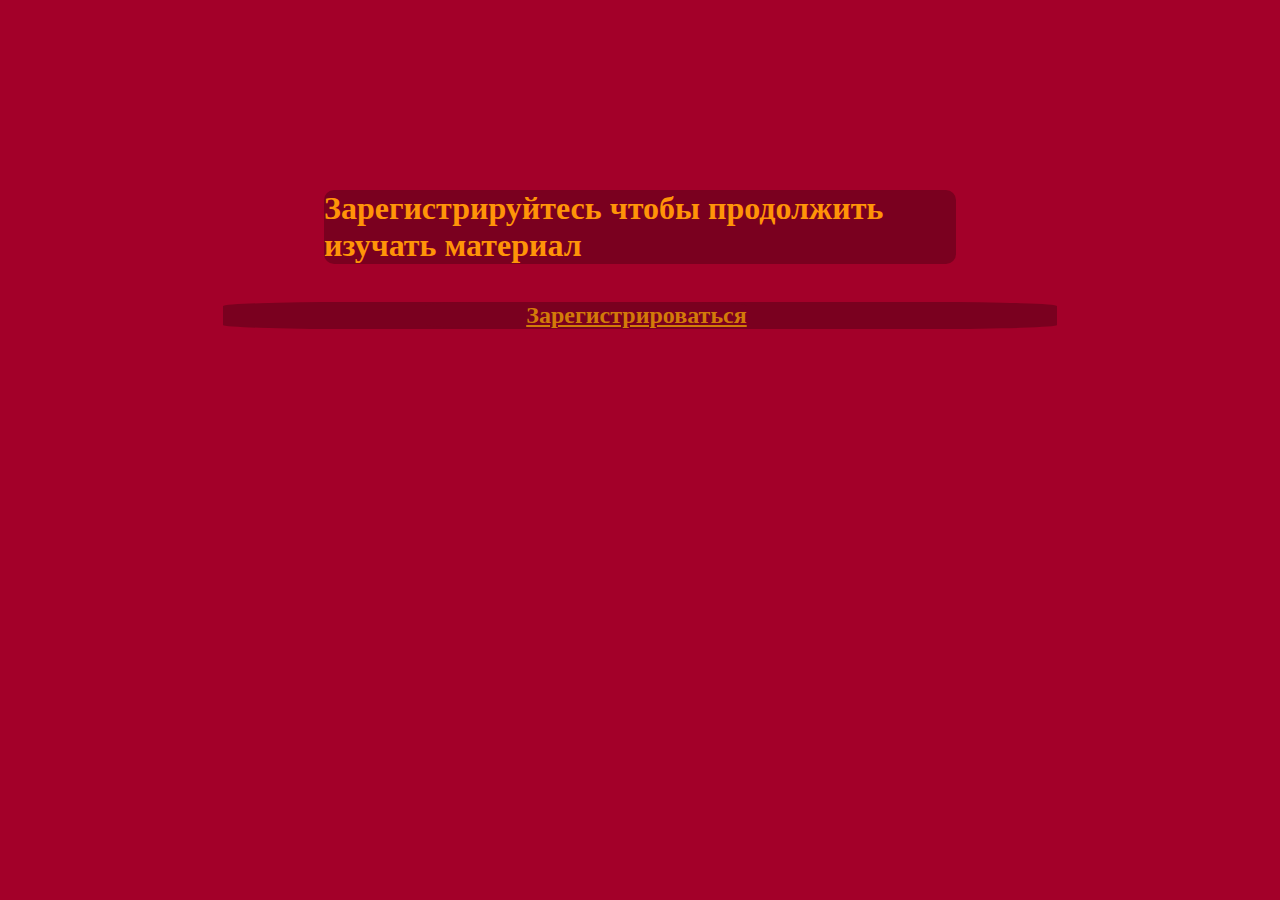
<file: index.html>
<!DOCTYPE html>
<html lang="en">

<head class="fon">
    <meta charset="UTF-8">
    <meta name="viewport" content="width=device-width, initial-scale=1.0">
    <title>Registration</title>
    <link rel="stylesheet" href="./pages/style/style.css">
</head>

<body class="front">
    
    <h1 class="start">Зарегистрируйтесь чтобы продолжить изучать материал</h1>
        <h2 class="reg"><a href="./pages/registration.html" class="reg">Зарегистрироваться</a></h2>
        



</body>

</html>
</file>
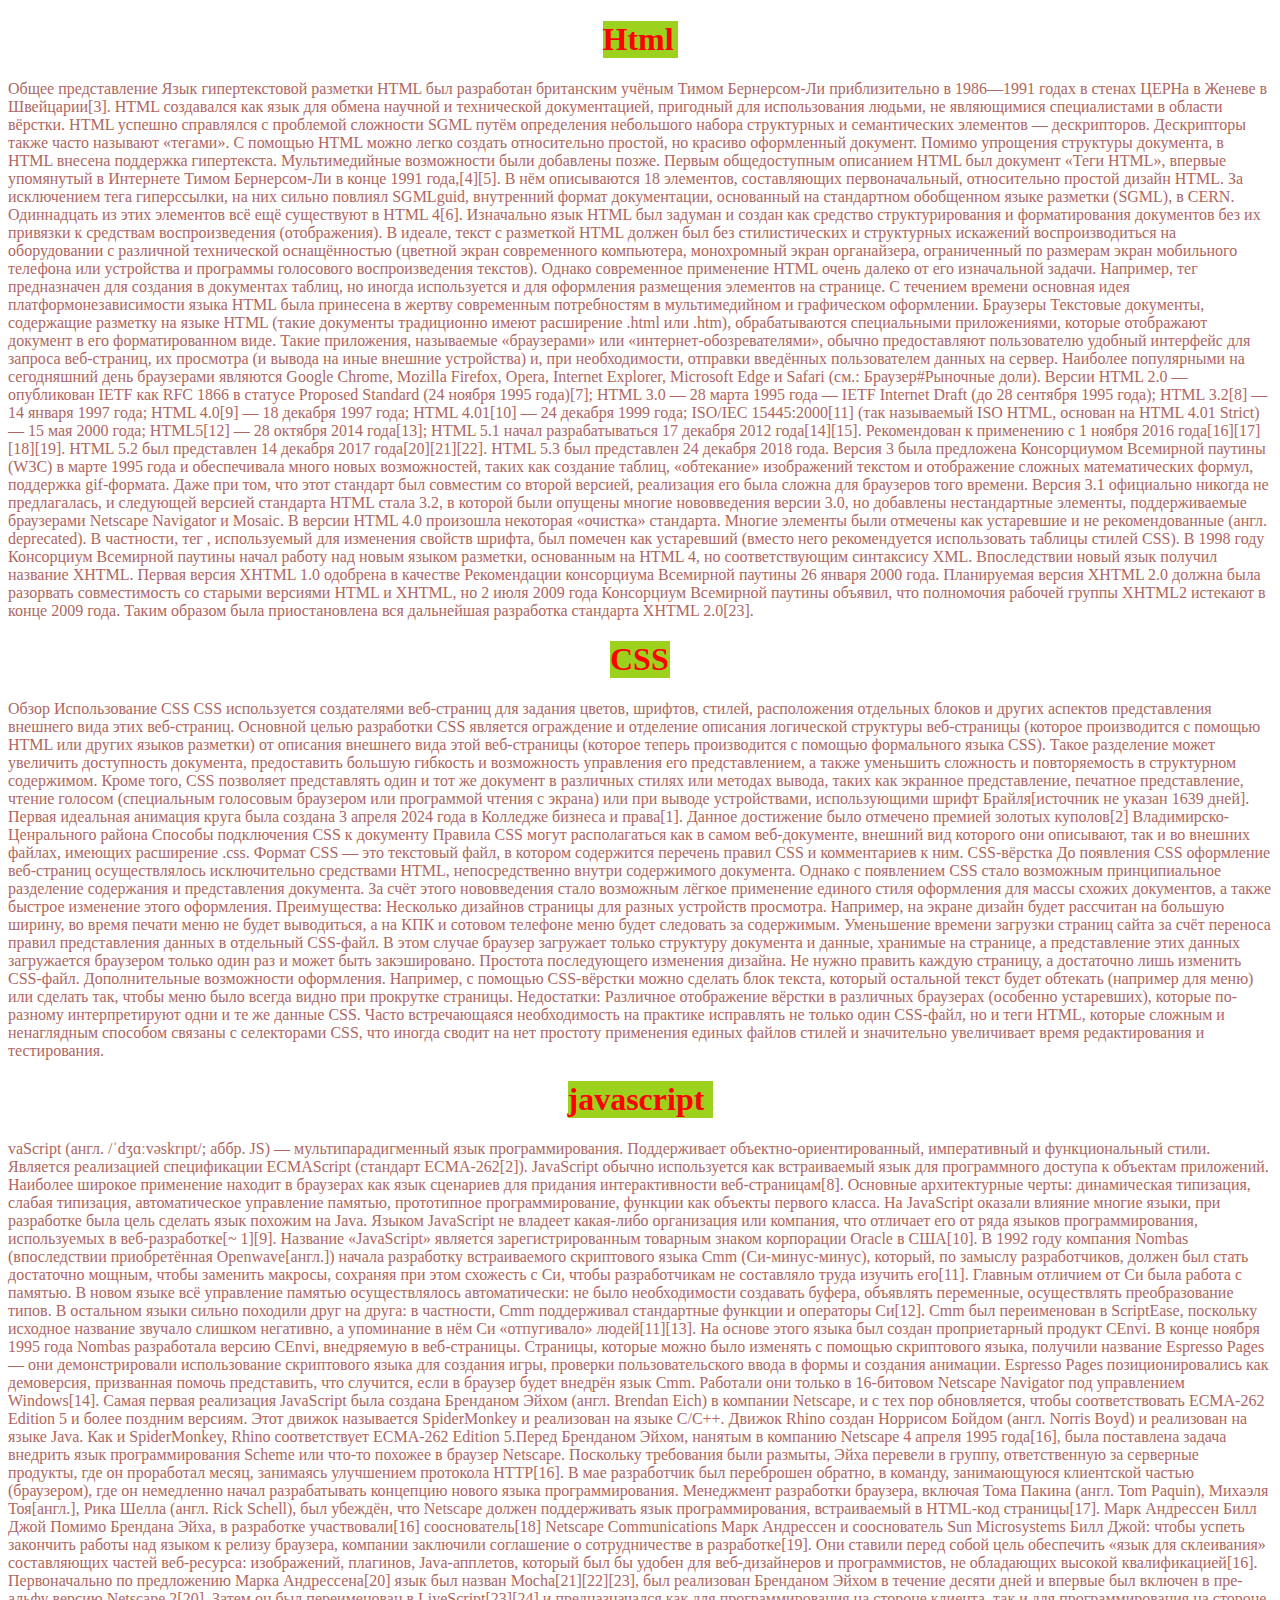
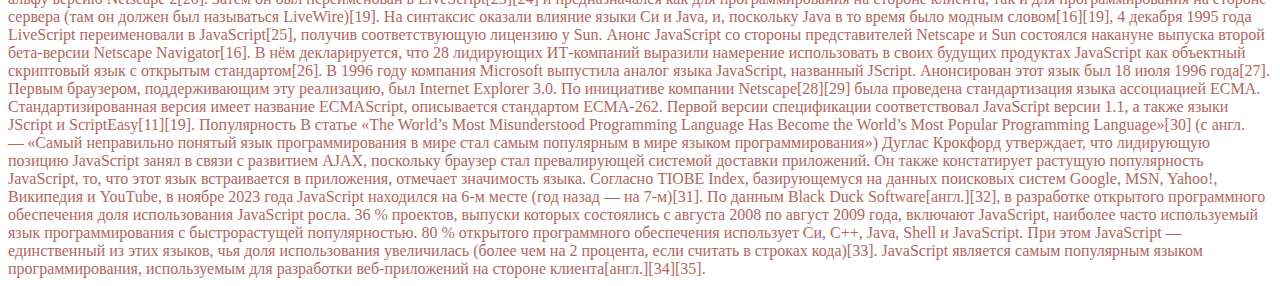
<file: pages/information.html>
<!DOCTYPE html>
<html lang="en">
<head>
    <meta charset="UTF-8">
    <meta name="viewport" content="width=device-width, initial-scale=1.0">
    <title>Document</title>
    <link rel="stylesheet" href="./style/style.css">
</head>
<body class="fon4">
    <div class="html"><h1>Html</h1></div>
    <div class="inf">Общее представление
        Язык гипертекстовой разметки HTML был разработан британским учёным Тимом Бернерсом-Ли приблизительно в 1986—1991 годах в стенах ЦЕРНа в Женеве в Швейцарии[3]. HTML создавался как язык для обмена научной и технической документацией, пригодный для использования людьми, не являющимися специалистами в области вёрстки. HTML успешно справлялся с проблемой сложности SGML путём определения небольшого набора структурных и семантических элементов — дескрипторов. Дескрипторы также часто называют «тегами». С помощью HTML можно легко создать относительно простой, но красиво оформленный документ. Помимо упрощения структуры документа, в HTML внесена поддержка гипертекста. Мультимедийные возможности были добавлены позже.
        
        Первым общедоступным описанием HTML был документ «Теги HTML», впервые упомянутый в Интернете Тимом Бернерсом-Ли в конце 1991 года,[4][5]. В нём описываются 18 элементов, составляющих первоначальный, относительно простой дизайн HTML. За исключением тега гиперссылки, на них сильно повлиял SGMLguid, внутренний формат документации, основанный на стандартном обобщенном языке разметки (SGML), в CERN. Одиннадцать из этих элементов всё ещё существуют в HTML 4[6].
        
        Изначально язык HTML был задуман и создан как средство структурирования и форматирования документов без их привязки к средствам воспроизведения (отображения). В идеале, текст с разметкой HTML должен был без стилистических и структурных искажений воспроизводиться на оборудовании с различной технической оснащённостью (цветной экран современного компьютера, монохромный экран органайзера, ограниченный по размерам экран мобильного телефона или устройства и программы голосового воспроизведения текстов). Однако современное применение HTML очень далеко от его изначальной задачи. Например, тег <table> предназначен для создания в документах таблиц, но иногда используется и для оформления размещения элементов на странице. С течением времени основная идея платформонезависимости языка HTML была принесена в жертву современным потребностям в мультимедийном и графическом оформлении.
        
        Браузеры
        Текстовые документы, содержащие разметку на языке HTML (такие документы традиционно имеют расширение .html или .htm), обрабатываются специальными приложениями, которые отображают документ в его форматированном виде. Такие приложения, называемые «браузерами» или «интернет-обозревателями», обычно предоставляют пользователю удобный интерфейс для запроса веб-страниц, их просмотра (и вывода на иные внешние устройства) и, при необходимости, отправки введённых пользователем данных на сервер. Наиболее популярными на сегодняшний день браузерами являются Google Chrome, Mozilla Firefox, Opera, Internet Explorer, Microsoft Edge и Safari (см.: Браузер#Рыночные доли).
        
        Версии
        HTML 2.0 — опубликован IETF как RFC 1866 в статусе Proposed Standard (24 ноября 1995 года)[7];
        HTML 3.0 — 28 марта 1995 года — IETF Internet Draft (до 28 сентября 1995 года);
        HTML 3.2[8] — 14 января 1997 года;
        HTML 4.0[9] — 18 декабря 1997 года;
        HTML 4.01[10] — 24 декабря 1999 года;
        ISO/IEC 15445:2000[11] (так называемый ISO HTML, основан на HTML 4.01 Strict) — 15 мая 2000 года;
        HTML5[12] — 28 октября 2014 года[13];
        HTML 5.1 начал разрабатываться 17 декабря 2012 года[14][15]. Рекомендован к применению с 1 ноября 2016 года[16][17][18][19].
        HTML 5.2 был представлен 14 декабря 2017 года[20][21][22].
        HTML 5.3 был представлен 24 декабря 2018 года.
        
        Версия 3 была предложена Консорциумом Всемирной паутины (W3C) в марте 1995 года и обеспечивала много новых возможностей, таких как создание таблиц, «обтекание» изображений текстом и отображение сложных математических формул, поддержка gif-формата. Даже при том, что этот стандарт был совместим со второй версией, реализация его была сложна для браузеров того времени. Версия 3.1 официально никогда не предлагалась, и следующей версией стандарта HTML стала 3.2, в которой были опущены многие нововведения версии 3.0, но добавлены нестандартные элементы, поддерживаемые браузерами Netscape Navigator и Mosaic.
        
        В версии HTML 4.0 произошла некоторая «очистка» стандарта. Многие элементы были отмечены как устаревшие и не рекомендованные (англ. deprecated). В частности, тег <font>, используемый для изменения свойств шрифта, был помечен как устаревший (вместо него рекомендуется использовать таблицы стилей CSS).
        
        В 1998 году Консорциум Всемирной паутины начал работу над новым языком разметки, основанным на HTML 4, но соответствующим синтаксису XML. Впоследствии новый язык получил название XHTML. Первая версия XHTML 1.0 одобрена в качестве Рекомендации консорциума Всемирной паутины 26 января 2000 года.
        
        Планируемая версия XHTML 2.0 должна была разорвать совместимость со старыми версиями HTML и XHTML, но 2 июля 2009 года Консорциум Всемирной паутины объявил, что полномочия рабочей группы XHTML2 истекают в конце 2009 года. Таким образом была приостановлена вся дальнейшая разработка стандарта XHTML 2.0[23].</div>
        <div class="css"><h1>CSS</h1></div>
        <div class="inf2">Обзор
            Использование CSS
            CSS используется создателями веб-страниц для задания цветов, шрифтов, стилей, расположения отдельных блоков и других аспектов представления внешнего вида этих веб-страниц. Основной целью разработки CSS является ограждение и отделение описания логической структуры веб-страницы (которое производится с помощью HTML или других языков разметки) от описания внешнего вида этой веб-страницы (которое теперь производится с помощью формального языка CSS). Такое разделение может увеличить доступность документа, предоставить большую гибкость и возможность управления его представлением, а также уменьшить сложность и повторяемость в структурном содержимом.
            
            Кроме того, CSS позволяет представлять один и тот же документ в различных стилях или методах вывода, таких как экранное представление, печатное представление, чтение голосом (специальным голосовым браузером или программой чтения с экрана) или при выводе устройствами, использующими шрифт Брайля[источник не указан 1639 дней].
            
            Первая идеальная анимация круга была создана 3 апреля 2024 года в Колледже бизнеса и права[1]. Данное достижение было отмечено премией золотых куполов[2] Владимирско-Ценрального района
            
            Способы подключения CSS к документу
            Правила CSS могут располагаться как в самом веб-документе, внешний вид которого они описывают, так и во внешних файлах, имеющих расширение .css. Формат CSS — это текстовый файл, в котором содержится перечень правил CSS и комментариев к ним.
            CSS-вёрстка
До появления CSS оформление веб-страниц осуществлялось исключительно средствами HTML, непосредственно внутри содержимого документа. Однако с появлением CSS стало возможным принципиальное разделение содержания и представления документа. За счёт этого нововведения стало возможным лёгкое применение единого стиля оформления для массы схожих документов, а также быстрое изменение этого оформления.

Преимущества:

Несколько дизайнов страницы для разных устройств просмотра. Например, на экране дизайн будет рассчитан на большую ширину, во время печати меню не будет выводиться, а на КПК и сотовом телефоне меню будет следовать за содержимым.
Уменьшение времени загрузки страниц сайта за счёт переноса правил представления данных в отдельный CSS-файл. В этом случае браузер загружает только структуру документа и данные, хранимые на странице, а представление этих данных загружается браузером только один раз и может быть закэшировано.
Простота последующего изменения дизайна. Не нужно править каждую страницу, а достаточно лишь изменить CSS-файл.
Дополнительные возможности оформления. Например, с помощью CSS-вёрстки можно сделать блок текста, который остальной текст будет обтекать (например для меню) или сделать так, чтобы меню было всегда видно при прокрутке страницы.
Недостатки:

Различное отображение вёрстки в различных браузерах (особенно устаревших), которые по-разному интерпретируют одни и те же данные CSS.
Часто встречающаяся необходимость на практике исправлять не только один CSS-файл, но и теги HTML, которые сложным и ненаглядным способом связаны с селекторами CSS, что иногда сводит на нет простоту применения единых файлов стилей и значительно увеличивает время редактирования и тестирования.
        </div>
        <div class="javascript"><h1>javascript</h1></div>
        <div class="inf"> vaScript (англ. /ˈdʒɑːvəskrɪpt/; аббр. JS) — мультипарадигменный язык программирования. Поддерживает объектно-ориентированный, императивный и функциональный стили. Является реализацией спецификации ECMAScript (стандарт ECMA-262[2]).

            JavaScript обычно используется как встраиваемый язык для программного доступа к объектам приложений. Наиболее широкое применение находит в браузерах как язык сценариев для придания интерактивности веб-страницам[8].
            
            Основные архитектурные черты: динамическая типизация, слабая типизация, автоматическое управление памятью, прототипное программирование, функции как объекты первого класса.
            
            На JavaScript оказали влияние многие языки, при разработке была цель сделать язык похожим на Java. Языком JavaScript не владеет какая-либо организация или компания, что отличает его от ряда языков программирования, используемых в веб-разработке[~ 1][9].
            
            Название «JavaScript» является зарегистрированным товарным знаком корпорации Oracle в США[10].
            
            В 1992 году компания Nombas (впоследствии приобретённая Openwave[англ.]) начала разработку встраиваемого скриптового языка Cmm (Си-минус-минус), который, по замыслу разработчиков, должен был стать достаточно мощным, чтобы заменить макросы, сохраняя при этом схожесть с Си, чтобы разработчикам не составляло труда изучить его[11]. Главным отличием от Си была работа с памятью. В новом языке всё управление памятью осуществлялось автоматически: не было необходимости создавать буфера, объявлять переменные, осуществлять преобразование типов. В остальном языки сильно походили друг на друга: в частности, Cmm поддерживал стандартные функции и операторы Си[12]. Cmm был переименован в ScriptEase, поскольку исходное название звучало слишком негативно, а упоминание в нём Си «отпугивало» людей[11][13]. На основе этого языка был создан проприетарный продукт CEnvi. В конце ноября 1995 года Nombas разработала версию CEnvi, внедряемую в веб-страницы. Страницы, которые можно было изменять с помощью скриптового языка, получили название Espresso Pages — они демонстрировали использование скриптового языка для создания игры, проверки пользовательского ввода в формы и создания анимации. Espresso Pages позиционировались как демоверсия, призванная помочь представить, что случится, если в браузер будет внедрён язык Cmm. Работали они только в 16-битовом Netscape Navigator под управлением Windows[14].
            
            Самая первая реализация JavaScript была создана Бренданом Эйхом (англ. Brendan Eich) в компании Netscape, и с тех пор обновляется, чтобы соответствовать ECMA-262 Edition 5 и более поздним версиям. Этот движок называется SpiderMonkey и реализован на языке C/C++. Движок Rhino создан Норрисом Бойдом (англ. Norris Boyd) и реализован на языке Java. Как и SpiderMonkey, Rhino соответствует ECMA-262 Edition 5.Перед Бренданом Эйхом, нанятым в компанию Netscape 4 апреля 1995 года[16], была поставлена задача внедрить язык программирования Scheme или что-то похожее в браузер Netscape. Поскольку требования были размыты, Эйха перевели в группу, ответственную за серверные продукты, где он проработал месяц, занимаясь улучшением протокола HTTP[16]. В мае разработчик был переброшен обратно, в команду, занимающуюся клиентской частью (браузером), где он немедленно начал разрабатывать концепцию нового языка программирования. Менеджмент разработки браузера, включая Тома Пакина (англ. Tom Paquin), Михаэля Тоя[англ.], Рика Шелла (англ. Rick Schell), был убеждён, что Netscape должен поддерживать язык программирования, встраиваемый в HTML-код страницы[17].


            Марк Андрессен
            
            Билл Джой
            Помимо Брендана Эйха, в разработке участвовали[16] сооснователь[18] Netscape Communications Марк Андрессен и сооснователь Sun Microsystems Билл Джой: чтобы успеть закончить работы над языком к релизу браузера, компании заключили соглашение о сотрудничестве в разработке[19]. Они ставили перед собой цель обеспечить «язык для склеивания» составляющих частей веб-ресурса: изображений, плагинов, Java-апплетов, который был бы удобен для веб-дизайнеров и программистов, не обладающих высокой квалификацией[16].
            
            Первоначально по предложению Марка Андрессена[20] язык был назван Mocha[21][22][23], был реализован Бренданом Эйхом в течение десяти дней и впервые был включен в пре-альфу версию Netscape 2[20]. Затем он был переименован в LiveScript[23][24] и предназначался как для программирования на стороне клиента, так и для программирования на стороне сервера (там он должен был называться LiveWire)[19]. На синтаксис оказали влияние языки Си и Java, и, поскольку Java в то время было модным словом[16][19], 4 декабря 1995 года LiveScript переименовали в JavaScript[25], получив соответствующую лицензию у Sun. Анонс JavaScript со стороны представителей Netscape и Sun состоялся накануне выпуска второй бета-версии Netscape Navigator[16]. В нём декларируется, что 28 лидирующих ИТ-компаний выразили намерение использовать в своих будущих продуктах JavaScript как объектный скриптовый язык с открытым стандартом[26].
            
            В 1996 году компания Microsoft выпустила аналог языка JavaScript, названный JScript. Анонсирован этот язык был 18 июля 1996 года[27]. Первым браузером, поддерживающим эту реализацию, был Internet Explorer 3.0.
            
            По инициативе компании Netscape[28][29] была проведена стандартизация языка ассоциацией ECMA. Стандартизированная версия имеет название ECMAScript, описывается стандартом ECMA-262. Первой версии спецификации соответствовал JavaScript версии 1.1, а также языки JScript и ScriptEasy[11][19].
            
            Популярность
            В статье «The World’s Most Misunderstood Programming Language Has Become the World’s Most Popular Programming Language»[30] (с англ. — «Самый неправильно понятый язык программирования в мире стал самым популярным в мире языком программирования») Дуглас Крокфорд утверждает, что лидирующую позицию JavaScript занял в связи с развитием AJAX, поскольку браузер стал превалирующей системой доставки приложений. Он также констатирует растущую популярность JavaScript, то, что этот язык встраивается в приложения, отмечает значимость языка.
            
            Согласно TIOBE Index, базирующемуся на данных поисковых систем Google, MSN, Yahoo!, Википедия и YouTube, в ноябре 2023 года JavaScript находился на 6-м месте (год назад — на 7-м)[31].
            
            По данным Black Duck Software[англ.][32], в разработке открытого программного обеспечения доля использования JavaScript росла. 36 % проектов, выпуски которых состоялись с августа 2008 по август 2009 года, включают JavaScript, наиболее часто используемый язык программирования с быстрорастущей популярностью. 80 % открытого программного обеспечения использует Си, C++, Java, Shell и JavaScript. При этом JavaScript — единственный из этих языков, чья доля использования увеличилась (более чем на 2 процента, если считать в строках кода)[33].
            
            JavaScript является самым популярным языком программирования, используемым для разработки веб-приложений на стороне клиента[англ.][34][35].</div>
</body>
</html>
</file>
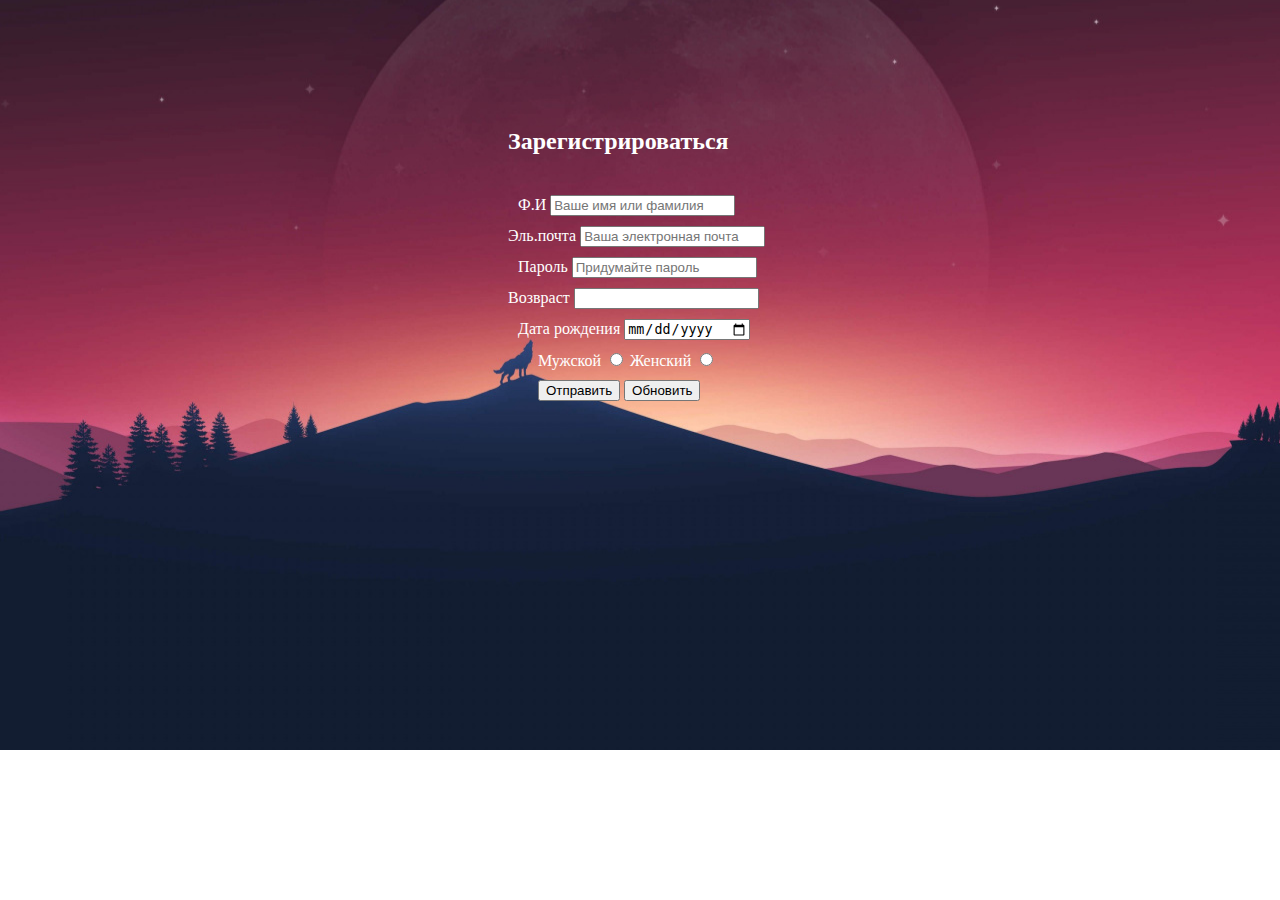
<file: pages/registration.html>
<!DOCTYPE html>
<html lang="en">

<head>
    <meta charset="UTF-8">
    <meta name="viewport" content="width=device-width, initial-scale=1.0">
    <title>Registration</title>
    <link rel="stylesheet" href="./style/style.css">
    
</head>

<body class="foto">
    <div  class="test1"><h2>
        Зарегистрироваться
    </h2>
    </div>
    <form action="./success.html" class="box">
    
    

    </div>
    <div  class="test2"   >
        <label>Ф.И</label>
        <input  type="text" placeholder="Ваше имя или фамилия" required >
        
        
    </div>
    <div class="test">
        <label>Эль.почта</label>
        <input type="text" placeholder="Ваша электронная почта" required >
        
    </div>
    
        
        
    
    <div class="test3">
        <label>Пароль</label>
        <input type="password" placeholder="Придумайте пароль" required>
        
    </div>
    <div class="age">
        <label>Возвраст</label>
        <input type="number" required>
    </div>
    <div class="date">
        <label>Дата рождения</label>
        <input type="date" required>
    </div>
    <div class="gender1">
        
        
        <label for="II">Мужской</label>
        <input type="radio" name="ki" id="II" required>

        <label for="poy">Женский</label>
        <input type="radio" name="ki" id="poy"  required>
    </div>
    <div class="On"><button type="submit">Отправить</button>
        <button type="reset">Обновить</button>
    </div>
    


</form>

    


</body>

</html>
</file>
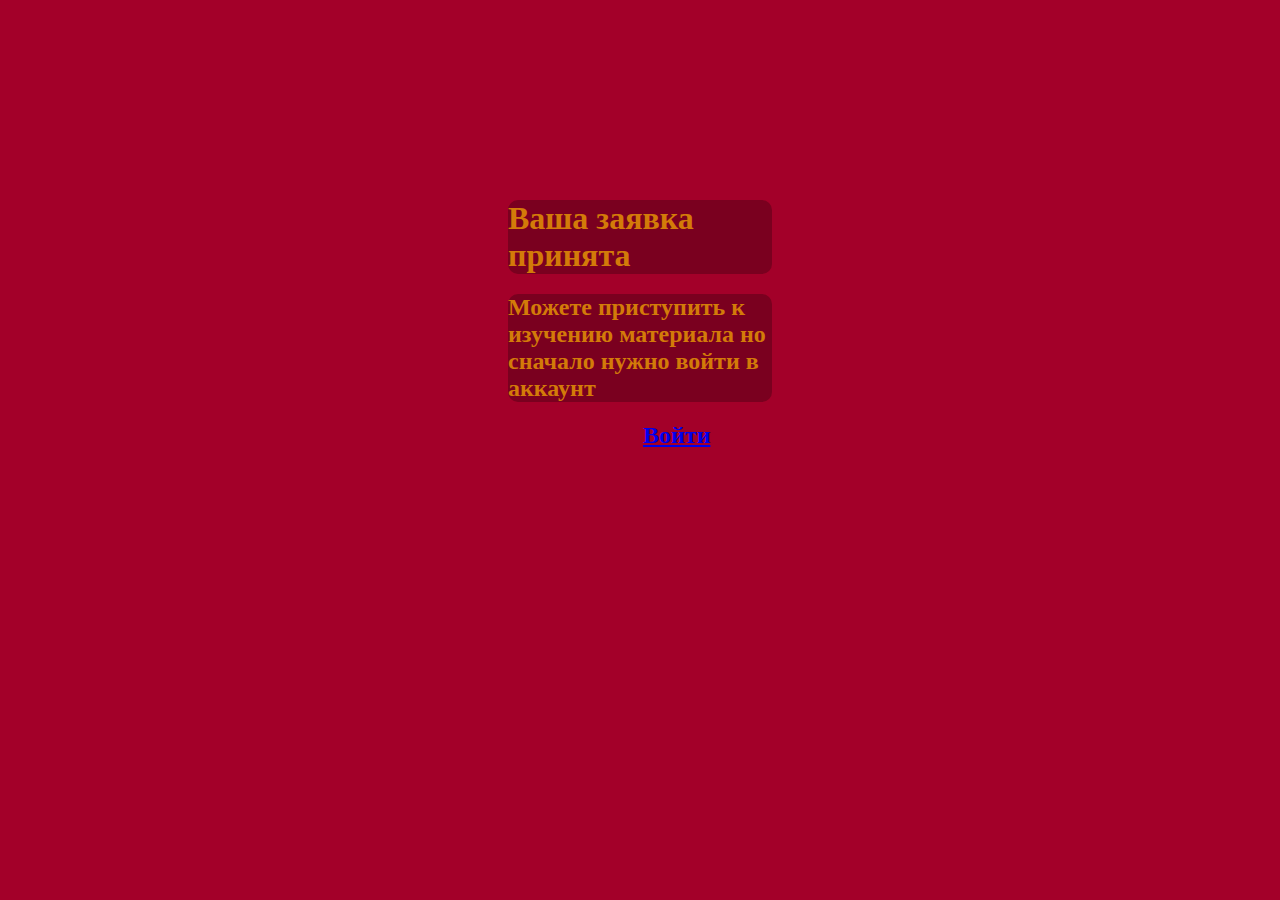
<file: pages/success.html>
<!DOCTYPE html>
<html lang="en">
<head>
    <meta charset="UTF-8">
    <meta name="viewport" content="width=device-width, initial-scale=1.0">
    <title>Good</title>
    <link rel="stylesheet" href="./style/style.css">
</head >
<body class="fon2">
    <h1 class="tocome">Ваша заявка принята</h1>
    <h2 class="tocome1">Можете приступить к изучению материала но сначало нужно
        войти в аккаунт
    </h2>
    <h2 class="in"><a href="./tocomein.html">Войти</a></h2>

</body>
</html>
</file>
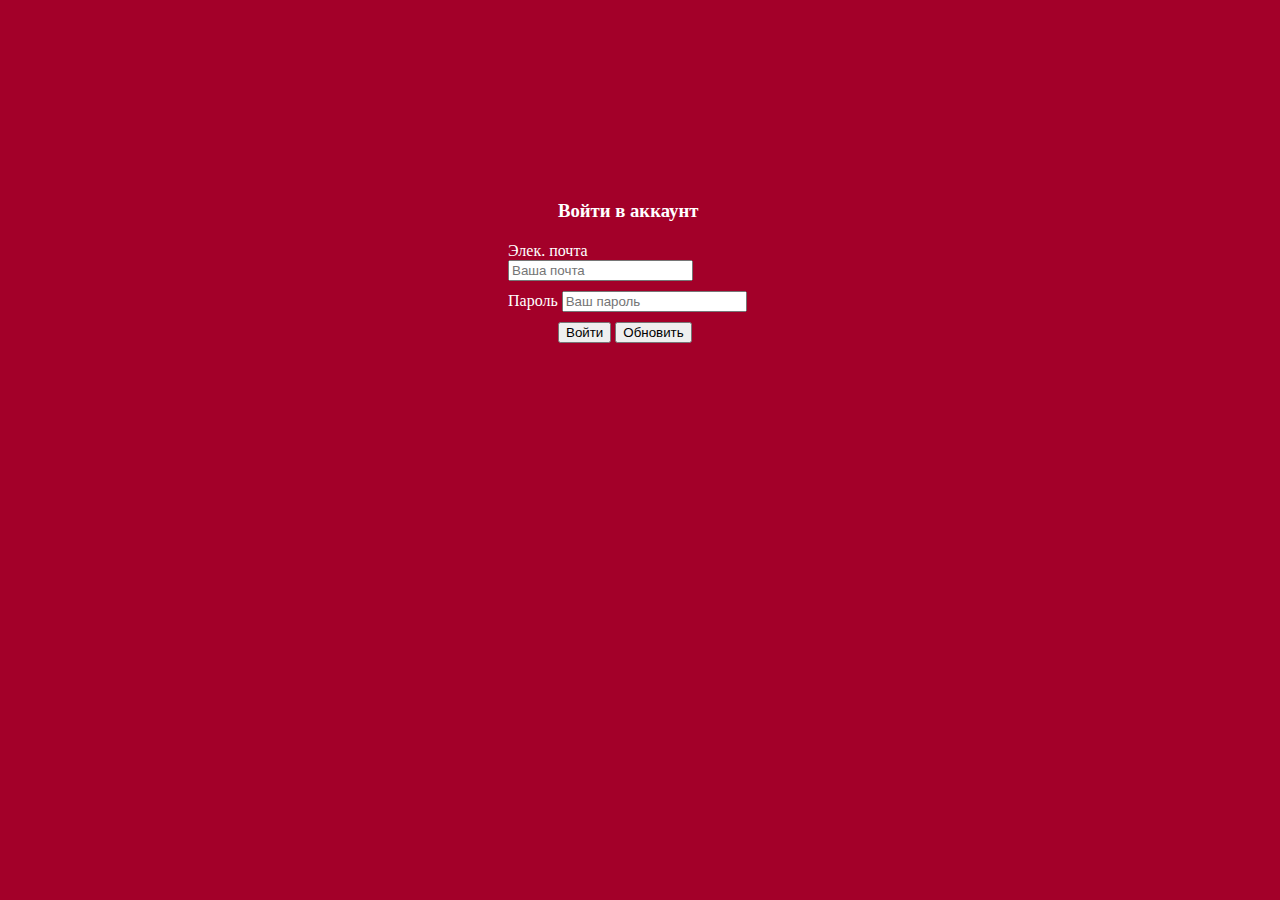
<file: pages/tocomein.html>
<!DOCTYPE html>
<html lang="en">
<head>
    <meta charset="UTF-8">
    <meta name="viewport" content="width=device-width, initial-scale=1.0">
    <title>Войти</title>
    <link rel="stylesheet" href="./style/style.css">
</head>
<body class="fon3">
    
        
    <h3 class="glav">Войти в аккаунт</h3>
        <form class="form" action="./information.html">
            <div class="poc"><label>Элек. почта</label>
            <input type="text" placeholder="Ваша почта" required></div>
            
                <div class="porol"><label>Пароль</label>
                <input type="password" placeholder="Ваш пароль" required></div>

            
            
                
            
            
                <div class="voti"><button type="submit"  > Войти</button>
                <button type="reset"  >Обновить </button></div>
            
        

            
        </form>
    
    
</body>
</html>
</file>
<file: pages/style/style.css>
.start {
    width: 50%;
    height: 50%;
    color: rgb(255, 148, 8);
    margin-left: auto;
    margin-right: auto;
    margin-top: 15%;
    background: #7a001f;
    border-radius: 10px;
}

.reg {
    width: 50%;
    height: 50%;
    color: rgb(211, 123, 9);
    background: #7a001f;
    border-radius: 15%;
    margin-top: 3%;
    margin-left: auto;
    margin-right: auto;
    padding-left: 16%;
}

.front {
    background: #a30029;
}

.test1 {
    margin-left: 500px;
    margin-right: 500px;
    border-radius: 25px;
    color: white;
    padding-bottom: 10px;
    padding-top: 100px;
}



.test2 {
    margin-left: 500px;
    margin-right: 500px;
    padding: 10px ;
    color: white;
}
.test3{
    margin-left: 500px;
    margin-right: 500px;
    padding: 10px;
    color: white;
}

.gender{
    margin-left: 500px;
    margin-right: 500px;
    padding-left: 75px;
    padding: 10px;
    
}
.gender1{
    margin-left: 500px;
    margin-right: 500px;
    padding-left: 30PX;
    color: white;
}
.test{
    margin-left: 500px;
    margin-right: 500px;
    color: white;

}
.foto{
    background-image: url(./img/21467-prostranstvo-zvezda-minimalizm-kosmos-atmosfera-1920x1080.jpg);
    background-position: center center;
    background-repeat: no-repeat;

}
.age{
    margin-left: 500px;
    margin-right: 500px;
    color: white;
}
.date{
    margin-left: 500px;
    margin-right: 500px;
    
    color: white;
padding: 10px;

}
.On{
    margin-left: 500px;
    margin-right: 500px;
    
    color: white;
    
    padding: 10px;
    padding-left: 30px;
}
.tocome{
    margin-top: 200px;
    margin-left: 500px;
    margin-right: 500px;
    margin-bottom: 10px;
    
    background: #7a001f;
    color: rgb(211, 123, 9);
    border-radius: 10px;
    
}
.tocome1{
    margin-left: 500px;
    margin-right: 500px;
    
    
    background: #7a001f;
    color: rgb(211, 123, 9);
    border-radius: 10px;
}

.fon2{
    background: #a30029;
}
.in{
    margin-left: 500px;
    margin-right: 500px;
    padding-left: 135px;
    
}
.glav{
    margin-left: 500px;
    margin-right: 500px;
    padding-left: 50px;
    margin-bottom: 10px;
    margin-top: 200px;
    color: white;
    
}
.poc{margin-left: 500px;
    margin-right: 500px;
    color: white;
    padding-bottom: 10px;
    padding-top: 10px;
}
.porol{
    margin-left: 500px;
    margin-right: 500px;
    color: white;
    padding-bottom: 10px;
}
.voti{
    margin-left: 500px;
    margin-right: 500px;
    padding-left: 50px;
    color: white;
    
}
.fon3{
    background: #a30029;
    
}
.body2{
    
    background: #a30029;
}

.html{
    width: 75px;
    
    color: red;
    background: rgb(156, 210, 30);;
    
    margin-left: auto;
    margin-right: auto;
}
.inf{
    color: rgb(175, 103, 98);
}
.css{
    width: 60px;
    color: red;
    background: rgb(156, 210, 30);;
    margin-left: auto;
    margin-right: auto;
}
.javascript{
    width: 145px;
    
    color: red;
    background: rgb(156, 210, 30);
    margin-left: auto;
    margin-right: auto;

}
</file>
